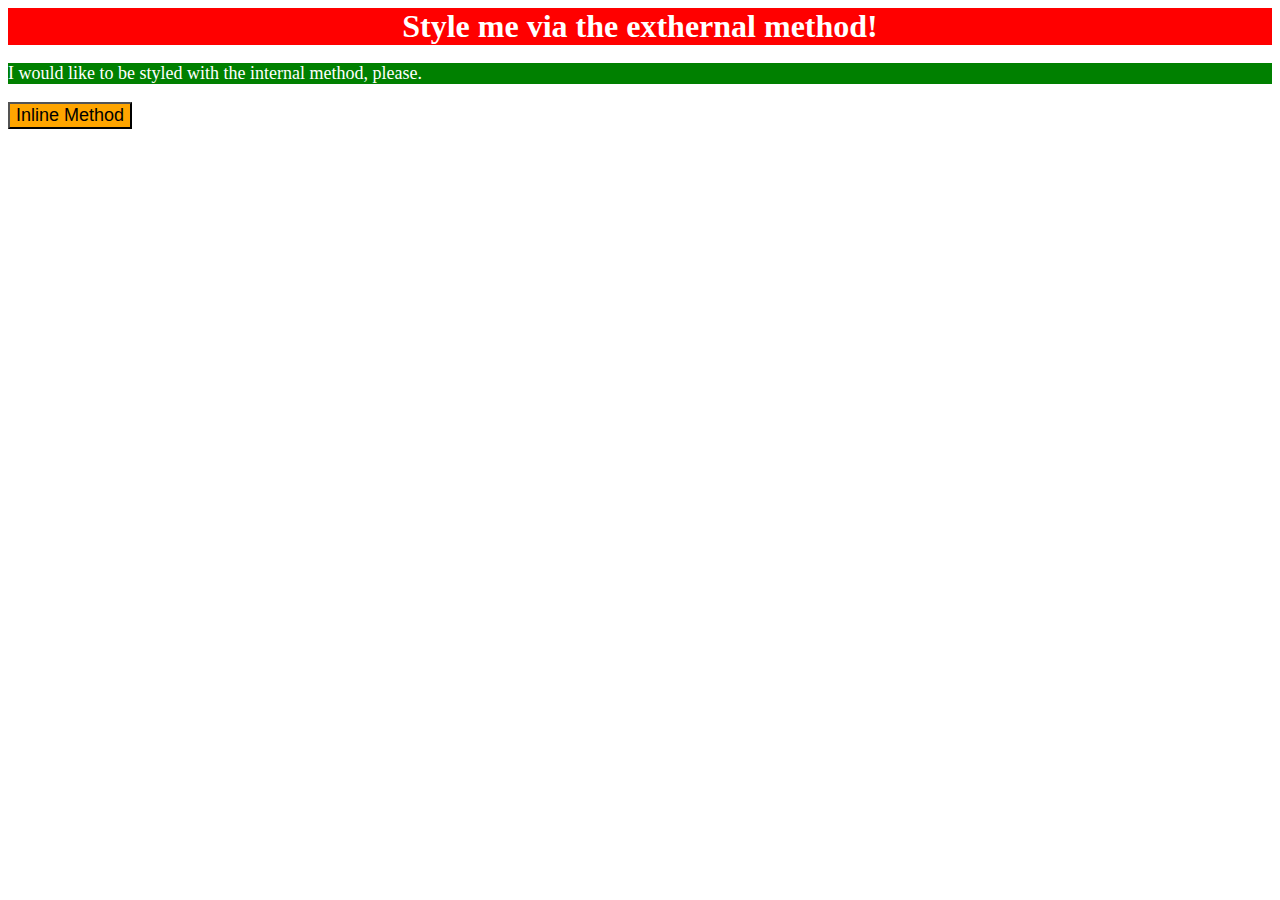
<file: 01-foundations/index.html>
<!DOCTYPE html>
<html lang="en">
<head>
    <meta charset="UTF-8">
    <meta http-equiv="X-UA-Compatible" content="IE=edge">
    <meta name="viewport" content="width=device-width, initial-scale=1.0">
    <title>CSS-exercise</title>
    <link rel="stylesheet" href="style.css">
    <style>
        p {
            background-color: green;
            color: white;
            font-size: 18px;
        }
    </style>
</head>
<body>
    <div>Style me via the exthernal method!</div>
    <p>I would like to be styled with the internal method, please.</p>
    <button style="background-color:orange; font-size: 18px;">Inline Method</button>
</body>
</html>
</file>
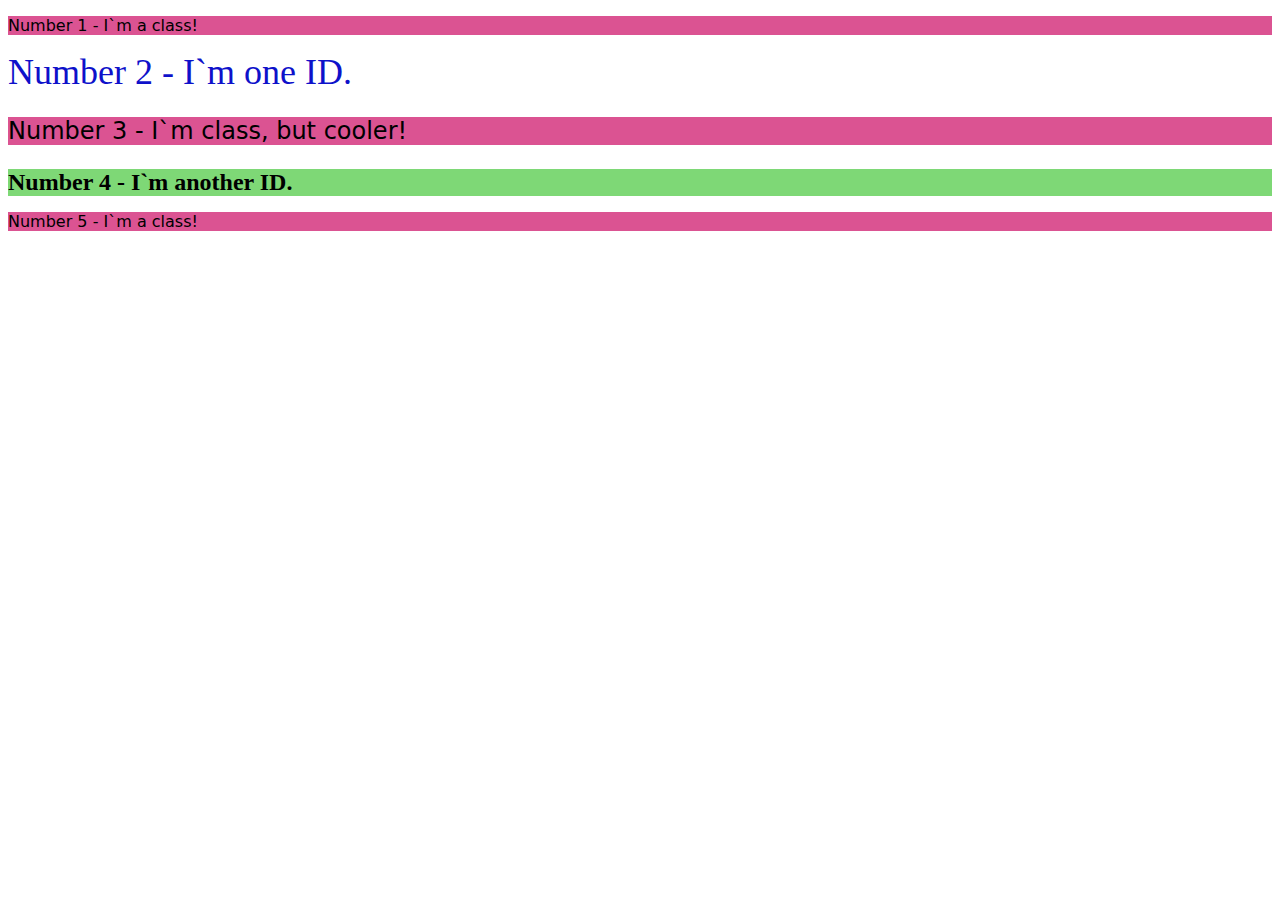
<file: 02-class-id-selectors/index.html>
<!DOCTYPE html>
<html lang="en">
<head>
    <meta charset="UTF-8">
    <meta http-equiv="X-UA-Compatible" content="IE=edge">
    <meta name="viewport" content="width=device-width, initial-scale=1.0">
    <title>Class and ID Selectors</title>
    <link rel="stylesheet" href="style.css">
</head>
<body>
    <p class="odd">Number 1 - I`m a class!</p>
    <div id="number2">Number 2 - I`m one ID.</div>
    <p class="odd add-font-size">Number 3 - I`m class, but cooler!</p>
    <div id="number4" class="add-font-size">Number 4 - I`m another ID.</div>
    <p class="odd">Number 5 - I`m a class!</p>

    
</body>
</html>
</file>
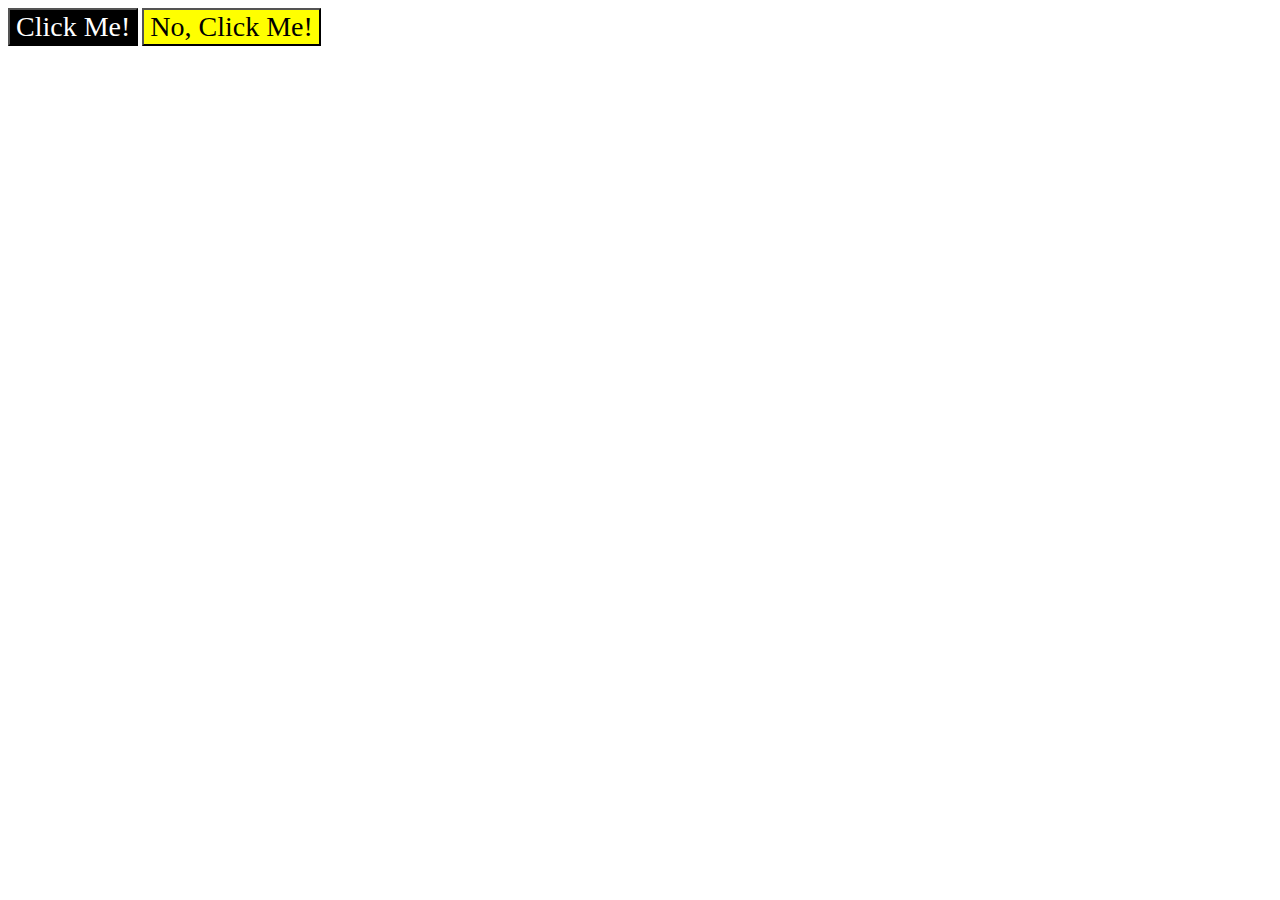
<file: 03-grouping-selectors/index.html>
<!DOCTYPE html>
<html lang="en">
<head>
    <meta charset="UTF-8">
    <meta http-equiv="X-UA-Compatible" content="IE=edge">
    <meta name="viewport" content="width=device-width, initial-scale=1.0">
    <title>Grouping selectors</title>
    <link rel="stylesheet" href="style.css">
</head>
<body>
    <button class="black">Click Me!</button>
    <button class="yellow">No, Click Me!</button>
    
</body>
</html>
</file>
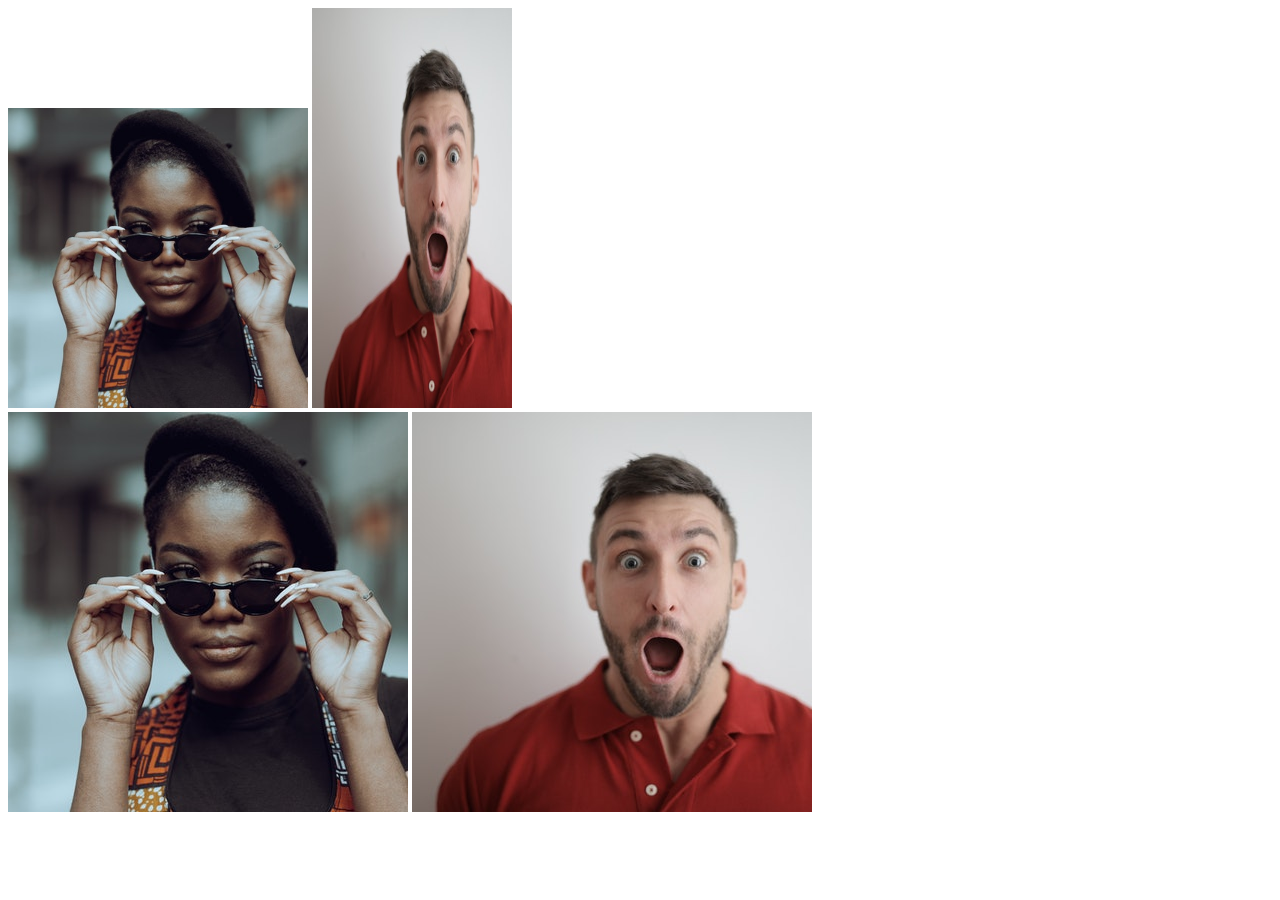
<file: 04-chaining-selectors/index.html>
<!DOCTYPE html>
<html lang="en">
  <head>
    <meta charset="UTF-8">
    <meta http-equiv="X-UA-Compatible" content="IE=edge">
    <meta name="viewport" content="width=device-width, initial-scale=1.0">
    <title>Chaining Selectors</title>
    <link rel="stylesheet" href="style.css">
  </head>
  <body>
    <!-- Use the classes BELOW this line -->
    <div>
      <img class="avatar proportioned" src="img/pexels-katho-mutodo-8434791.jpg" alt="Woman with glasses">
      <img class="avatar distorted" src="img/pexels-andrea-piacquadio-3777931.jpg" alt="Man with surprised expression">
    </div>
    <!-- Use the classes ABOVE this line -->
    <div>
      <img class="original proportioned" src="img/pexels-katho-mutodo-8434791.jpg" alt="Woman with glasses">
      <img class="original distorted" src="img/pexels-andrea-piacquadio-3777931.jpg" alt="Man with surprised expression">
    </div>
  </body>
</html>
</file>
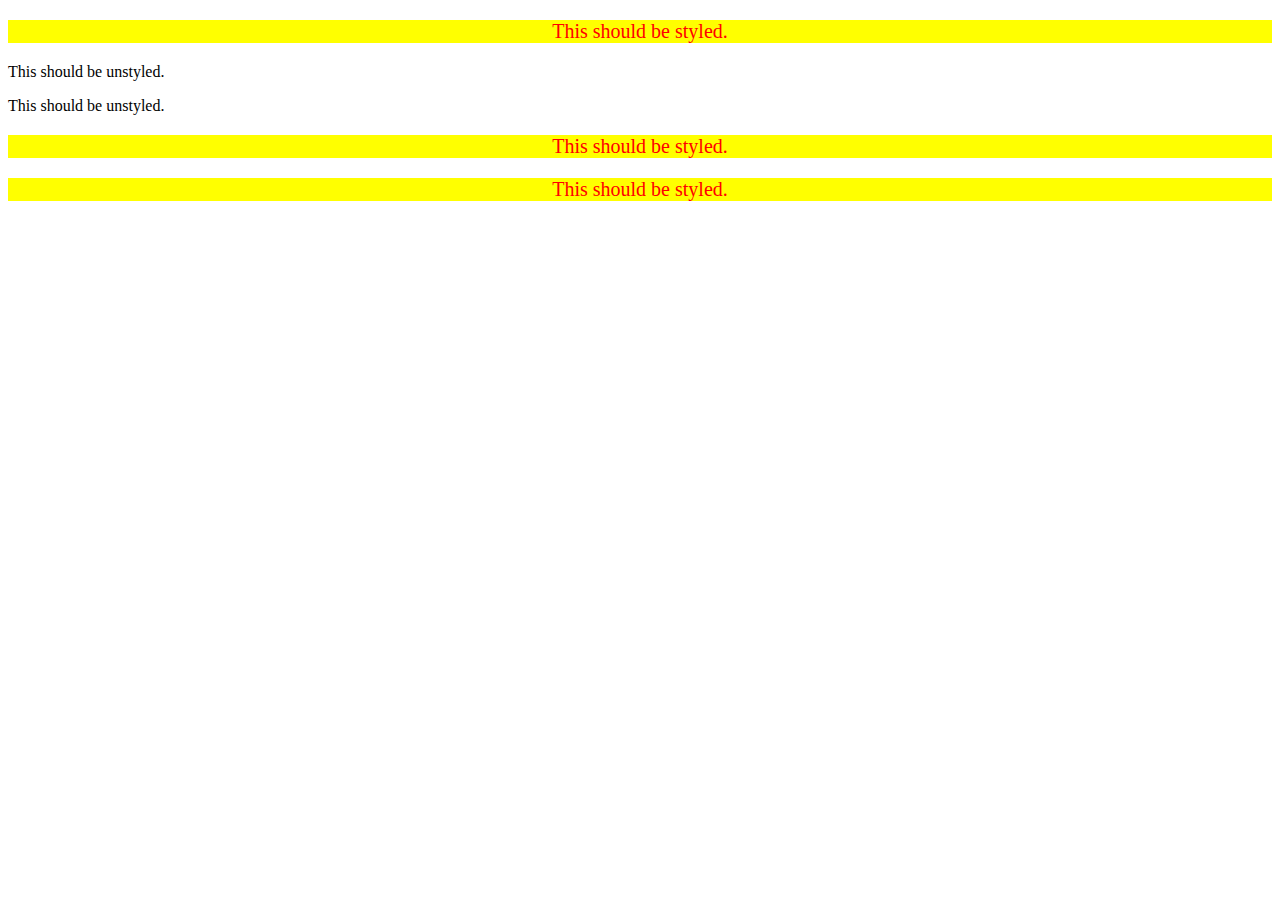
<file: 05-descendant-combinator/index.html>
<!DOCTYPE html>
<html lang="en">
  <head>
    <meta charset="UTF-8">
    <meta http-equiv="X-UA-Compatible" content="IE=edge">
    <meta name="viewport" content="width=device-width, initial-scale=1.0">
    <title>Descendant Combinator</title>
    <link rel="stylesheet" href="style.css">
  </head>
  <body>
    <div class="container">
      <p class="text">This should be styled.</p>
    </div>
    <p class="text">This should be unstyled.</p>
    <p class="text">This should be unstyled.</p>
    <div class="container">
      <p class="text">This should be styled.</p>
      <p class="text">This should be styled.</p>
    </div>
  </body>
</html>
</file>
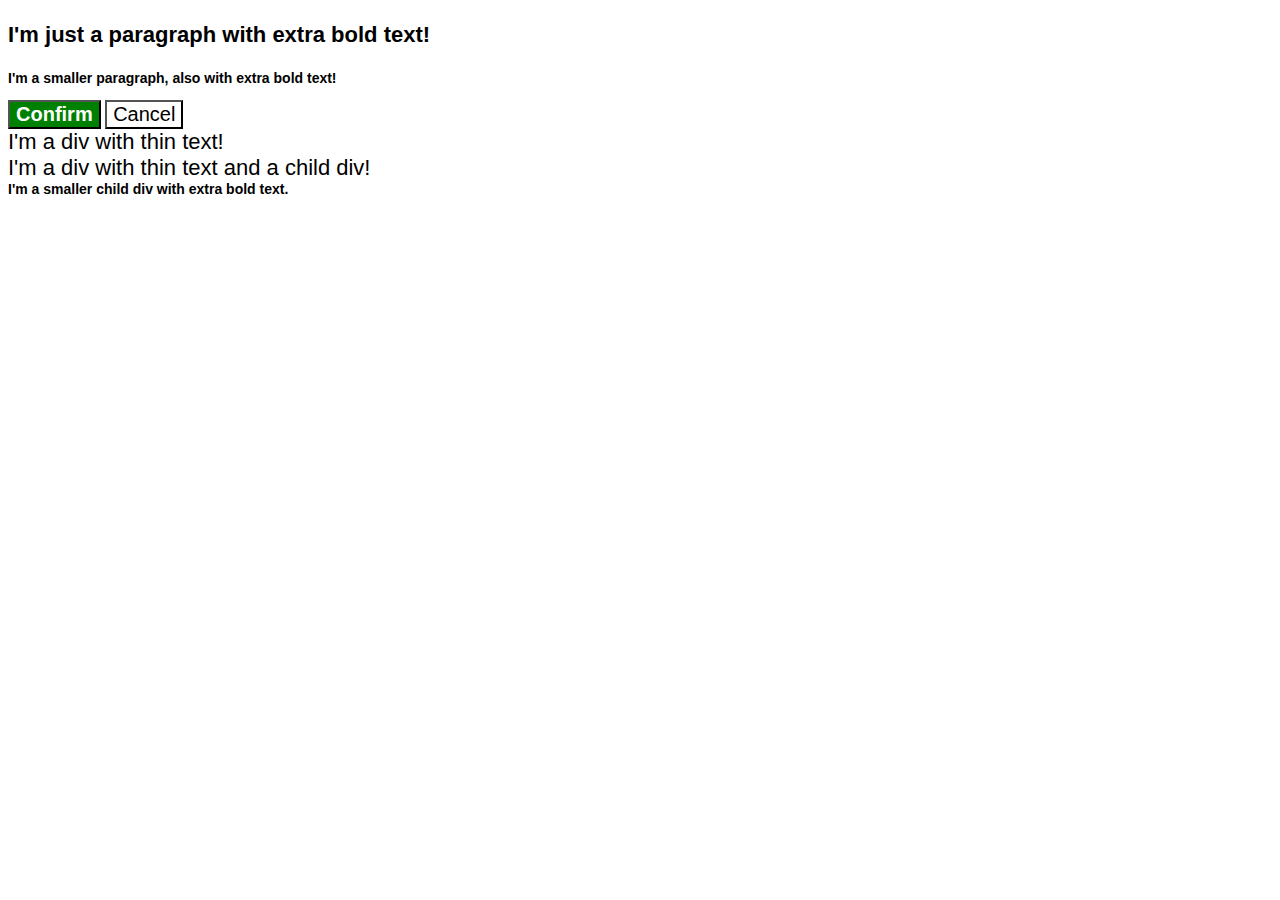
<file: 06-cascade-fix/index.html>
<!DOCTYPE html>
<html lang="en">
  <head>
    <meta charset="UTF-8">
    <meta http-equiv="X-UA-Compatible" content="IE=edge">
    <meta name="viewport" content="width=device-width, initial-scale=1.0">
    <title>Fix the Cascade</title>
    <link rel="stylesheet" href="style.css">
  </head>
  <body>
    <p class="para">I'm just a paragraph with extra bold text!</p>
    <p class="para small-para">I'm a smaller paragraph, also with extra bold text!</p>

    <button id="confirm-button" class="button confirm">Confirm</button>
    <button id="cancel-button" class="button cancel">Cancel</button>

    <div class="text">I'm a div with thin text!</div>
    <div class="text">I'm a div with thin text and a child div!
      <div class="text child">I'm a smaller child div with extra bold text.</div>
    </div>
  </body>
</html>
</file>
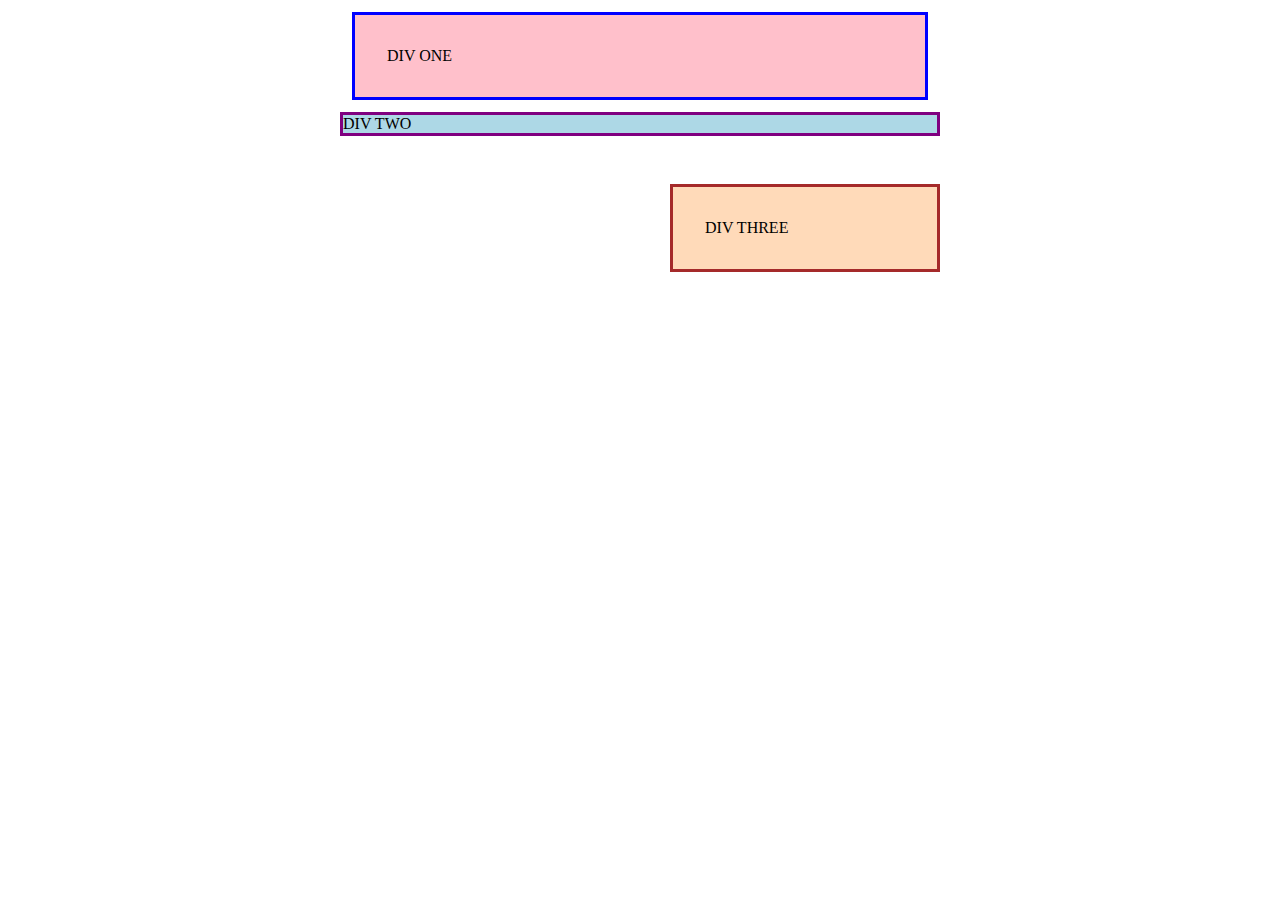
<file: marging-and-padding/01-marging-and-padding-1/index.html>
<!DOCTYPE html>
<html lang="en">
  <head>
    <meta charset="UTF-8">
    <meta http-equiv="X-UA-Compatible" content="IE=edge">
    <meta name="viewport" content="width=device-width, initial-scale=1.0">
    <title>Margin and Padding exercise</title>
    <link rel="stylesheet" href="style.css">
  </head>
  <body>
    <div class="one">
      DIV ONE
    </div>
    <div class="two">
      DIV TWO
    </div>
    <div class="three">
      DIV THREE
    </div>
  </body>
</html>
</file>
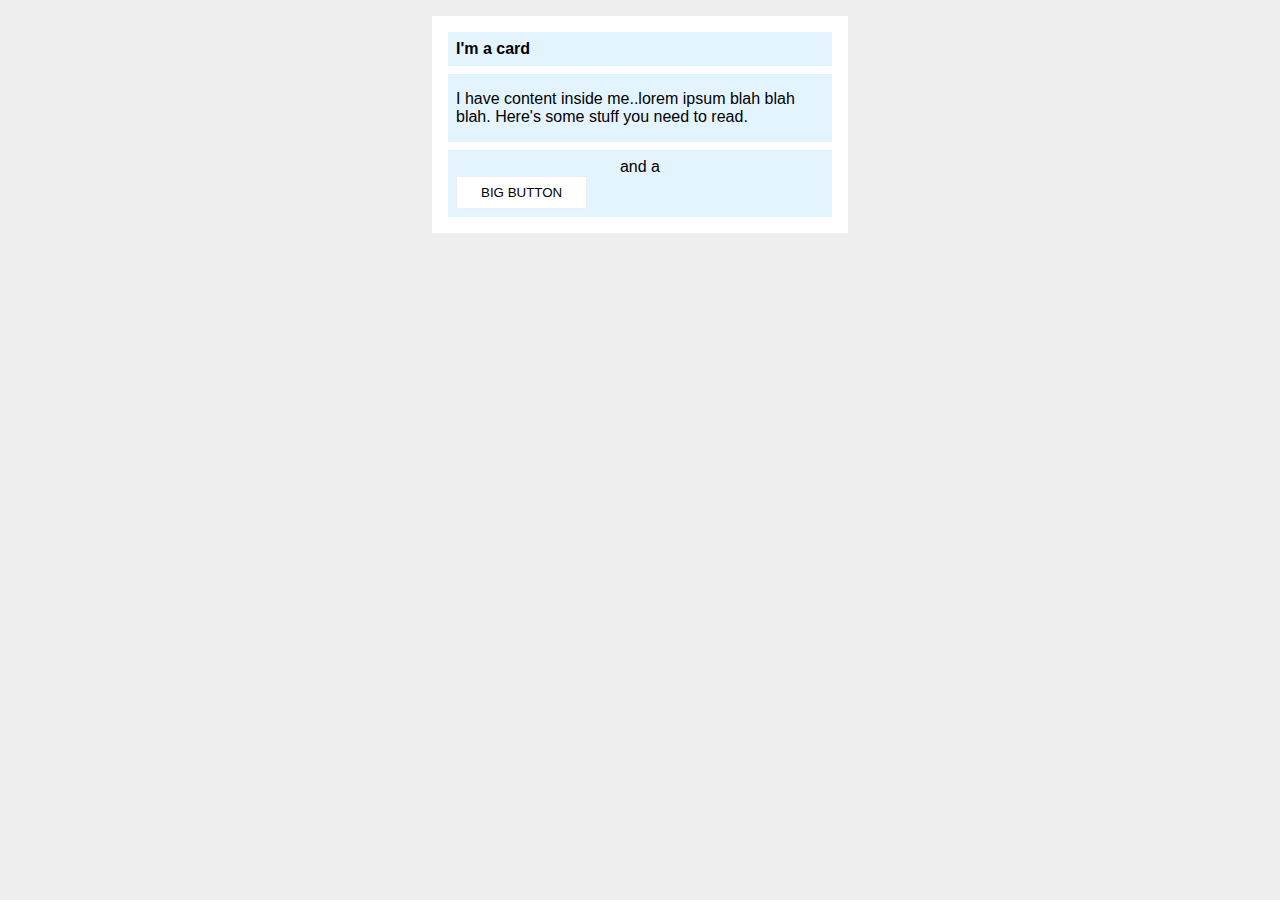
<file: marging-and-padding/02-margin-and-padding-2/index.html>
<!DOCTYPE html>
<html lang="en">
  <head>
    <meta charset="UTF-8">
    <meta http-equiv="X-UA-Compatible" content="IE=edge">
    <meta name="viewport" content="width=device-width, initial-scale=1.0">
    <title>Margin and Padding exercise 2</title>
    <link rel="stylesheet" href="style.css">
  </head>
  <body>
    <div class="card">
      <h1 class="title">I'm a card</h1>
      <div class="content">I have content inside me..lorem ipsum blah blah blah. Here's some stuff you need to read.</div>
      <div class="button-container">and a <button>BIG BUTTON</button></div>
    </div>
  </body>
</html>
</file>
<file: 01-foundations/style.css>
div {
    background-color: red;
    color: white;
    font-size: 32px;
    text-align: center;
    font-weight: bold;
}
</file>
<file: 02-class-id-selectors/style.css>
.odd {
    background-color: rgb(219, 83, 146);
    font-family: Verdana, "DejaVu Sans", sans-serif;

}
#number2 {
    color: rgb(14, 17, 202);
    font-size: 36px;
}
.add-font-size {
    font-size: 24px;
}
#number4 {
    background-color: #7ed876;
    font-weight: bold;
}
</file>
<file: 03-grouping-selectors/style.css>
.black {
    background-color: hsl(0, 0%, 0%);
    color: rgb(255, 255, 255);
}
.yellow {
    background-color: #ffff00;
}
.black, .yellow {
    font-size: 28px;
    font-family: 'Times New Roman', Helvetica, sans-serif;

}
</file>
<file: 04-chaining-selectors/style.css>
.avatar.proportioned {
    width: 300px;
    height: auto;
}
.avatar.distorted {
    width: 200px;
    height: 400px;
}
</file>
<file: 05-descendant-combinator/style.css>
.container .text{
    background-color: yellow;
    color: red;
    font-size: 20px;
    text-align: center;
}
</file>
<file: 06-cascade-fix/style.css>
body{
    font-family:Arial, Helvetica, sans-serif
  }
  
  .para, .small-para {
    color: hsl(0, 0%, 0%);
    font-weight: 800;
  }
  .para {
    font-size: 22px;
  }
  
  .small-para {
    font-size: 14px;
    font-weight: 800;
  }
  
  
  
  #confirm-button {
    background: green;
    color: white;
    font-weight: bold;
  } 
  
  .button {
    background-color: rgb(255, 255, 255);
    color: rgb(0, 0, 0);
    font-size: 20px;
  }
  
  
  
  .text {
    color: rgb(0, 0, 0);
    font-size: 22px;
    font-weight: 100;
  }
  .child {
    color: rgb(0, 0, 0);
    font-weight: 800;
    font-size: 14px;
     }
</file>
<file: marging-and-padding/01-marging-and-padding-1/style.css>
body {
    max-width: 600px;
    margin: 0 auto;
  }
  
  .one {
    background: pink;
    border: 3px solid blue;
    /* CHANGE ME */
    padding: 32px;
    margin: 12px;
  }
  
  .two {
    background: lightblue;
    border: 3px solid purple;
    /* CHANGE ME */
    margin-bottom: 48px;
  }
  
  .three {
    background: peachpuff;
    border: 3px solid brown;
    width: 200px;
    /* CHANGE ME */
    padding: 32px;
    margin-left: auto;
  }
</file>
<file: marging-and-padding/02-margin-and-padding-2/style.css>
body {
    background: #eee;
    font-family: sans-serif;
  }
  
  .card {
    width: 400px;
    background: #fff;
    margin: 16px auto;
    padding: 8px;
  }
  
  .title {
    background: #e3f4ff;
    padding: 8px;
    font-size: 16px;
    margin: 8px;
  }
  
  .content {
    background: #e3f4ff;
    padding: 16px 8px 16px 8px;
    margin: 8px;
  }
  
  .button-container {
    background: #e3f4ff;
    padding: 8px;
    margin: 8px;
    text-align: center;
    
}
  
  button {
    background: white;
    border: 1px solid #eee;
    padding: 8px 24px 8px 24px;
    display: block;

  }
</file>
